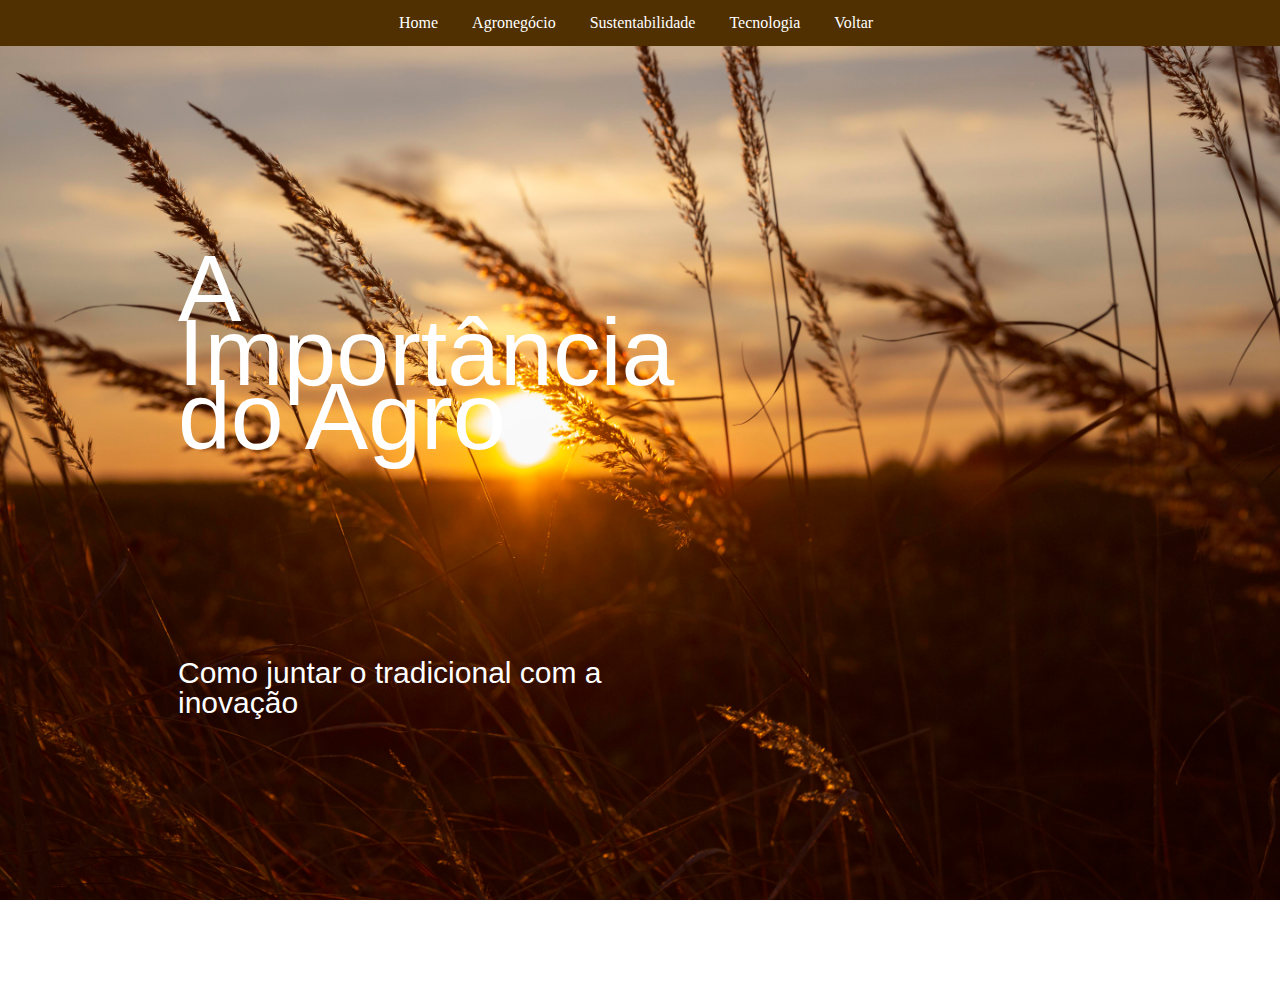
<file: index.html>
<!DOCTYPE html>
<html lang="pt-br">
<head>
    <meta charset="UTF-8">
    <meta name="viewport" content="width=device-width, initial-scale=1.0">
    <link rel="stylesheet" href="style.css">
    <title>BGM</title>
    <title>Menu Horizontal</title>
    <link rel="stylesheet" href="reset.css">
    <link rel="stylesheet" href="style.css">
</head>
<body>
    <nav class="menu-h">
        <ul>
            <li><a href="#">Home</a></li>
            <li><a href="#">Agronegócio</a></li>
            <li><a href="#">Sustentabilidade</a></li>
            <li><a href="#">Tecnologia</a></li>
            <li><a href="index.html">Voltar</a></li>
        </ul>
    </nav>
    <p style="background-image: url(beautiful-view-morning-light.jpg)"></p>
    <main>
        <section class="home">
            <div class="home-text">
                <h1 class="text-h1">A Importância do Agro</h1>
                <br><br><br><br><br><br><br><br><br><br><br>
                <p>Como juntar o tradicional com a inovação</p>
        
                <br><br><br>
            </div>
        </section>
    </main>
</body>
</html>
</file>
<file: style.css>
:root{
  --cor-branca: #fff;
  --cor-marrom: rgb(80, 48, 0)

}
.menu-h ul{
    list-style: none;
    padding: 0 30%;
    background-color: var(--cor-marrom);   
  }
  
  .menu-h ul li{
    display: inline;
  }
  
  .menu-h ul li a{
    color: var(--cor-branca);
    padding: 15px;
    display: inline-block;
    text-decoration: none;
    transition: background ,4s; 
  }
  
  .menu-h ul li a:hover{
    background-color: rgb(114, 158, 212);
    
  }
  
  *{
    margin: 0;
    padding: 0;
    box-sizing: border-box;
    font-family: 'Poppins', sans-serif;
    list-style: none;
    text-decoration: none;
  }
  
  body {
  background-image: url(imagens/paginainicial.jpg);
  background-repeat: no-repeat;
  background-attachment: fixed;
  background-size: 100% 100%;
  }
  
  h1{
    font-size: 120px;
    color: rgb(255, 255, 255);
    margin: 10px 50px 20px;
    margin-top: 3%;
  }
  
  p{
    color: var(--cor-branca);
    margin: 10px 50px 20px;
    margin-top: 3%;
    font-size: 50px;
  }
  
  .home{
    height: 100vh;
    display: flex;
    align-items: center;
    justify-content: space-between;
    padding: 0px 10%;
  }
  
  .home-text{
    max-width: 37rem;
  }
  
  .home-text .text-h4{
    font-size: 1.9rem;
    color: var(--white);
    margin-bottom: 1rem;
  }
  
  .home-text .text-h1{
    font-size: 95px;
    margin-bottom: 1rem;
    line-height: 4rem;
  }
  .home-text p{
    margin-bottom: 4rem;
  }
  .home-btn{
    padding: 15px 45px;
    background: var(--white);
    color: var(--dark);
    border-radius: 10px;
    font-weight: 700;
    transition: all 0.5s;
  }
  h2{
    font-size: 30px;
    color: rgb(255, 255, 255);
    margin: 10px 50px 20px;
    margin-top: 3%;
  }
  
  p{
    color: var(--cor-branca);
    margin: 10px 50px 20px;
    margin-top: 3%;
    font-size: 30px;
  }

  .organizacao{
    width: 100%;
    background-color: var(--cor-marrom);
  }
</file>
